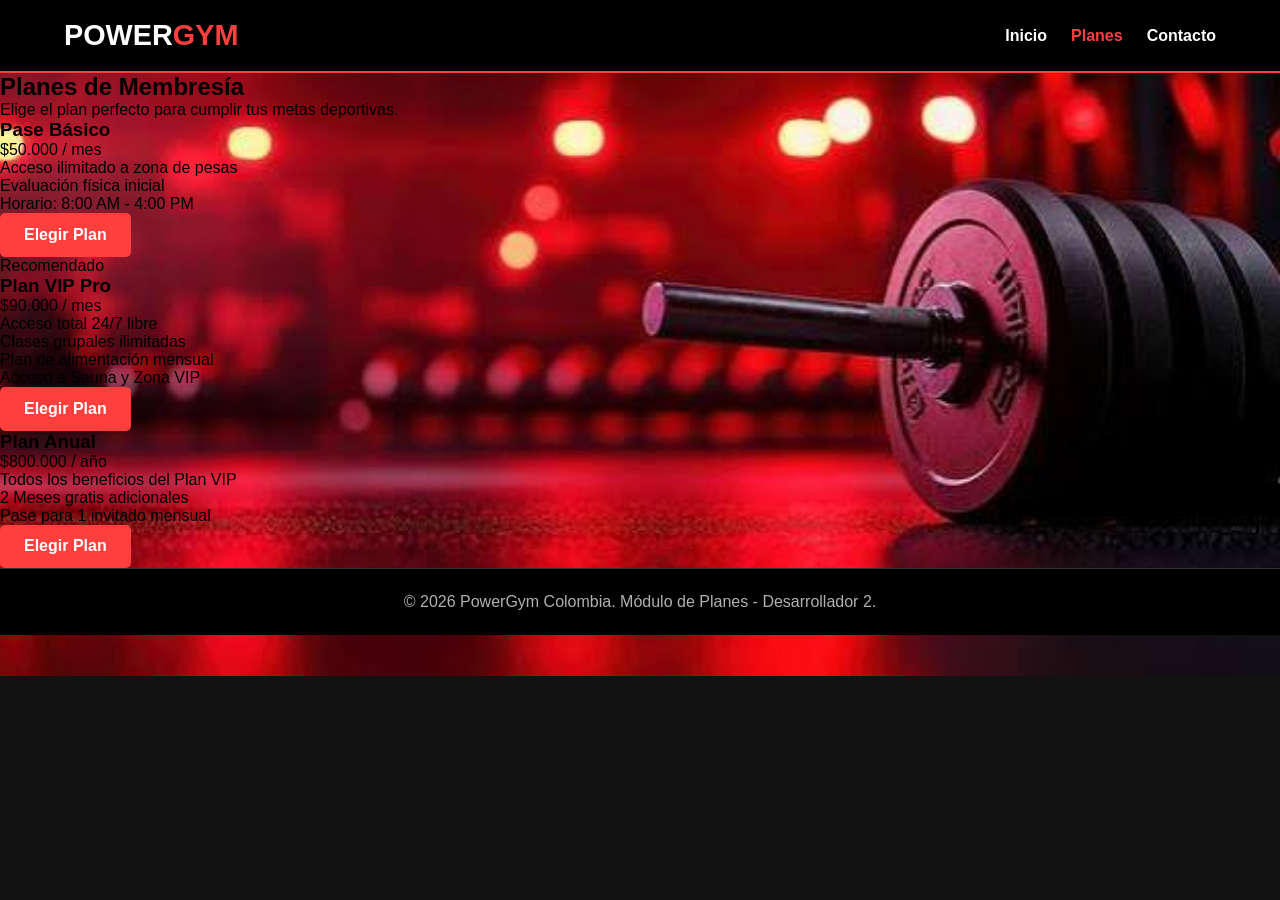
<file: repo-2-planes/index.html>
<!DOCTYPE html>
<html lang="es">

<head>
    <meta charset="UTF-8">
    <meta name="viewport" content="width=device-width, initial-scale=1.0">
    <title>PowerGym - Planes y Servicios</title>
    <link rel="stylesheet" href="styles.css">
</head>

<body>

    <!-- Header Compartido -->
    <header class="navbar">
        <div class="logo">
            <h1>POWER<span>GYM</span></h1>
        </div>
        <nav>
            <ul class="nav-links">
                <li><a href="../repo-1-home/index.html">Inicio</a></li>
                <li><a href="index.html" class="active">Planes</a></li>
                <li><a href="../repo-3-contacto/index.html">Contacto</a></li>
            </ul>
        </nav>
    </header>

    <!-- Sección de Precios y Planes -->
    <main class="planes-container">
        <h2>Planes de Membresía</h2>
        <p class="subtitle">Elige el plan perfecto para cumplir tus metas deportivas.</p>

        <section class="pricing-grid">
            <div class="plan-card">
                <h3>Pase Básico</h3>
                <p class="price">$50.000 <span>/ mes</span></p>
                <ul>
                    <li>Acceso ilimitado a zona de pesas</li>
                    <li>Evaluación física inicial</li>
                    <li>Horario: 8:00 AM - 4:00 PM</li>
                </ul>
                <a href="../repo-3-contacto/index.html" class="btn btn-primary">Elegir Plan</a>
            </div>

            <div class="plan-card featured">
                <div class="badge">Recomendado</div>
                <h3>Plan VIP Pro</h3>
                <p class="price">$90.000 <span>/ mes</span></p>
                <ul>
                    <li>Acceso total 24/7 libre</li>
                    <li>Clases grupales ilimitadas</li>
                    <li>Plan de alimentación mensual</li>
                    <li>Acceso a Sauna y Zona VIP</li>
                </ul>
                <a href="../repo-3-contacto/index.html" class="btn btn-primary">Elegir Plan</a>
            </div>

            <div class="plan-card">
                <h3>Plan Anual</h3>
                <p class="price">$800.000 <span>/ año</span></p>
                <ul>
                    <li>Todos los beneficios del Plan VIP</li>
                    <li>2 Meses gratis adicionales</li>
                    <li>Pase para 1 invitado mensual</li>
                </ul>
                <a href="../repo-3-contacto/index.html" class="btn btn-primary">Elegir Plan</a>
            </div>
        </section>
    </main>

    <!-- Footer -->
    <footer>
        <p>&copy; 2026 PowerGym Colombia. Módulo de Planes - Desarrollador 2.</p>
    </footer>

</body>

</html>
</file>
<file: repo-2-planes/styles.css>
/* ==========================================
   ESTILOS GENERALES Y VARIABLES (COMPARTIDO)
   ========================================== */
:root {
    --primary-color: #ff3e3e;
    --dark-color: #121212;
    --card-bg: #1e1e1e;
    --text-color: #ffffff;
    --text-muted: #b0b0b0;
    --font-main: 'Segoe UI', Tahoma, Geneva, Verdana, sans-serif;
}

* {
    margin: 0;
    padding: 0;
    box-sizing: border-box;
    font-family: var(--font-main);
}

body {
    background-color: var(--dark-color);
    background-color: var(--dark-color);
    background-image: url("../imagenes2/images3.jpg");
    background-size: cover;
    background-position: center;
    background-repeat: no-repeat;
}

    {
    color: var(--text-color);
    display: flex;
    flex-direction: column;
    min-height: 100vh;
}

.navbar {
    display: flex;
    justify-content: space-between;
    align-items: center;
    padding: 1.2rem 5%;
    background-color: #000;
    border-bottom: 2px solid var(--primary-color);
}

.logo h1 {
    font-size: 1.8rem;
    color: var(--text-color);
}

.logo span {
    color: var(--primary-color);
}

.nav-links {
    display: flex;
    list-style: none;
    gap: 1.5rem;
}

.nav-links a {
    color: var(--text-color);
    text-decoration: none;
    font-weight: 600;
    transition: color 0.3s;
}

.nav-links a:hover,
.nav-links a.active {
    color: var(--primary-color);
}

.btn {
    display: inline-block;
    padding: 0.8rem 1.5rem;
    border-radius: 5px;
    text-decoration: none;
    font-weight: bold;
    cursor: pointer;
    border: none;
    transition: transform 0.2s, background-color 0.3s;
}

.btn-primary {
    background-color: var(--primary-color);
    color: #fff;
}

.btn-primary:hover {
    background-color: #e03232;
    transform: translateY(-2px);
}


footer {
    margin-top: auto;
    background-color: #000;
    text-align: center;
    padding: 1.5rem;
    color: var(--text-muted);
    border-top: 1px solid #333;
}
</file>
